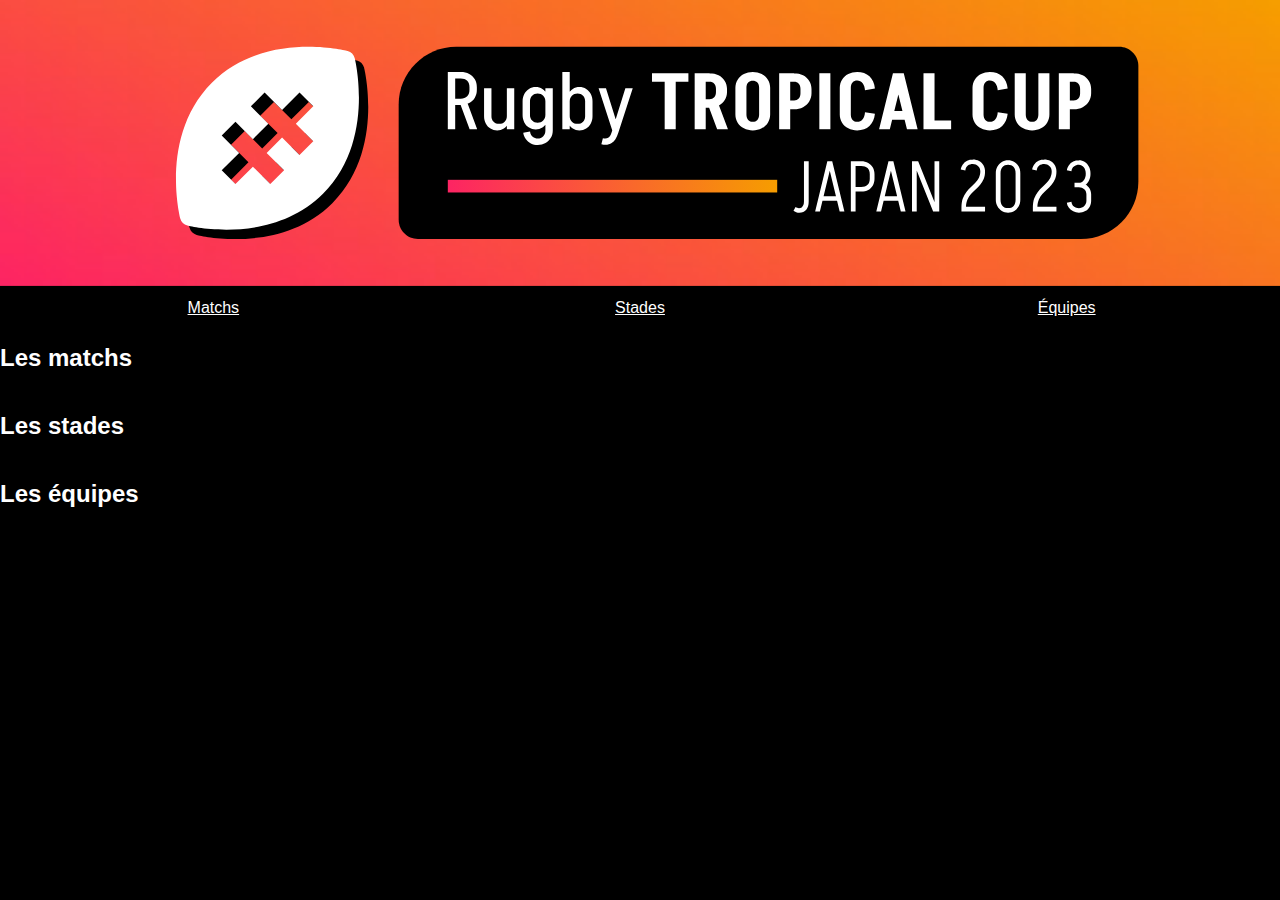
<file: mobile/index.html>
<!DOCTYPE html>
<html>
    <head>
        <meta charset="utf-8">
        <meta name="viewport" content="width=device-width, initial-scale=1">
        <link rel="stylesheet" href="style.css">
        <title>Rugby Tropical Cup 2023</title>
    </head>
    <body>
        <header>
            <img src="logo_horizontal.svg">
            <nav>
                <a href="#">Matchs</a>
                <a href="#">Stades</a>
                <a href="#">Équipes</a>
            </nav>
        </header>

        <section id="events">
            <h2>Les matchs</h2>
            <div class="card-container"></div>
        </section>

        <section id="stadiums">
            <h2>Les stades</h2>
            <div class="card-container"></div>
        </section>

        <section id="teams">
            <h2>Les équipes</h2>
            <div class="card-container"></div>
        </section>

        <script src="app.js"></script>
    </body>
</html>
</file>
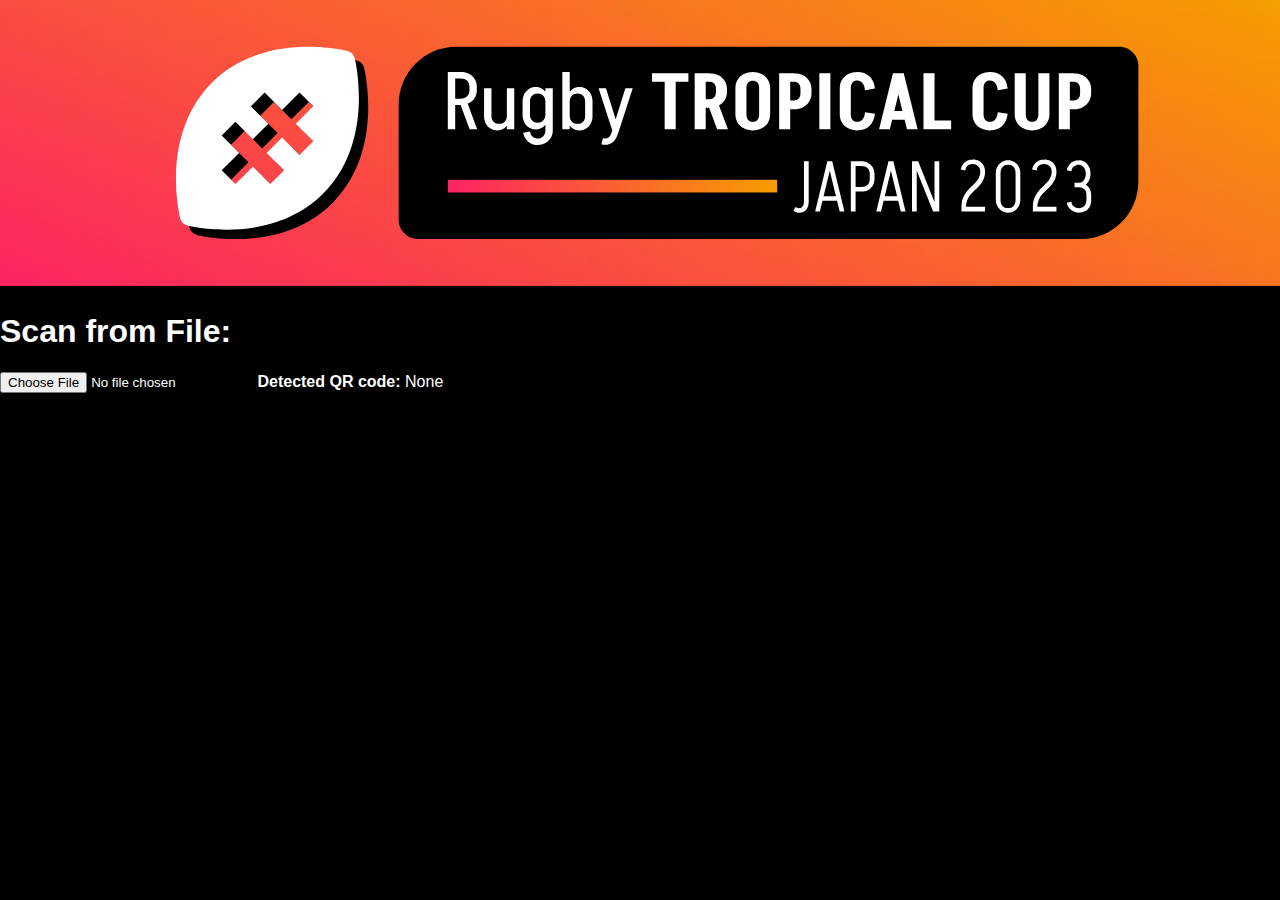
<file: scan/index.html>
<!DOCTYPE html>
<html>
<head>
    <meta charset="utf-8">
    <meta name="viewport" content="width=device-width, initial-scale=1">
    <link rel="stylesheet" href="style.css">
    <title>Rugby Tropical Cup 2023</title>
</head>

<body>

<div>
    <header>
    <img src="logo_horizontal.svg">
    </header>

    <h1>Scan from File:</h1>
    <input type="file" id="file-selector">
    <b>Detected QR code: </b>
    <span id="file-qr-result">None</span>

    <script src="qr-scanner.umd.min.js"></script>
    <script src="app.js"></script>

</div>
</body>
</html>
</file>
<file: mobile/style.css>
html, body {
    margin: 0;
}

body {
    color: white;
    font-family: sans-serif;
    background: black;
}

header nav {
    display: flex;
}

header nav a {
    flex: 1;
    height: 2em;
    color: white;
    line-height: 2em;
    text-align: center;
}

/* Style pour les containers de cards */
.card-container {
    display: flex;
    flex-direction: column;
    align-items: center;

}

/* Style pour les cards */
.card {
    border-radius: 8px;
    box-shadow: 0 4px 8px rgba(0, 0, 0, 0.1);
    padding: 15px;
    margin: 10px;
    background-color: #333333;
    box-sizing: border-box;
}

/* Style pour le titre des cards */
.card h3 {
    font-size: 1.5em;
    margin-bottom: 10px;
}

/* Style pour le contenu des cards */
.card p {
    font-size: 1.1em;
    margin-bottom: 5px;
    border-bottom: 1px solid #ccc;
    padding-bottom: 5px;
}
</file>
<file: scan/style.css>
html, body {
    margin: 0;
}

body {
    color: white;
    font-family: sans-serif;
    background: black;
}
</file>
